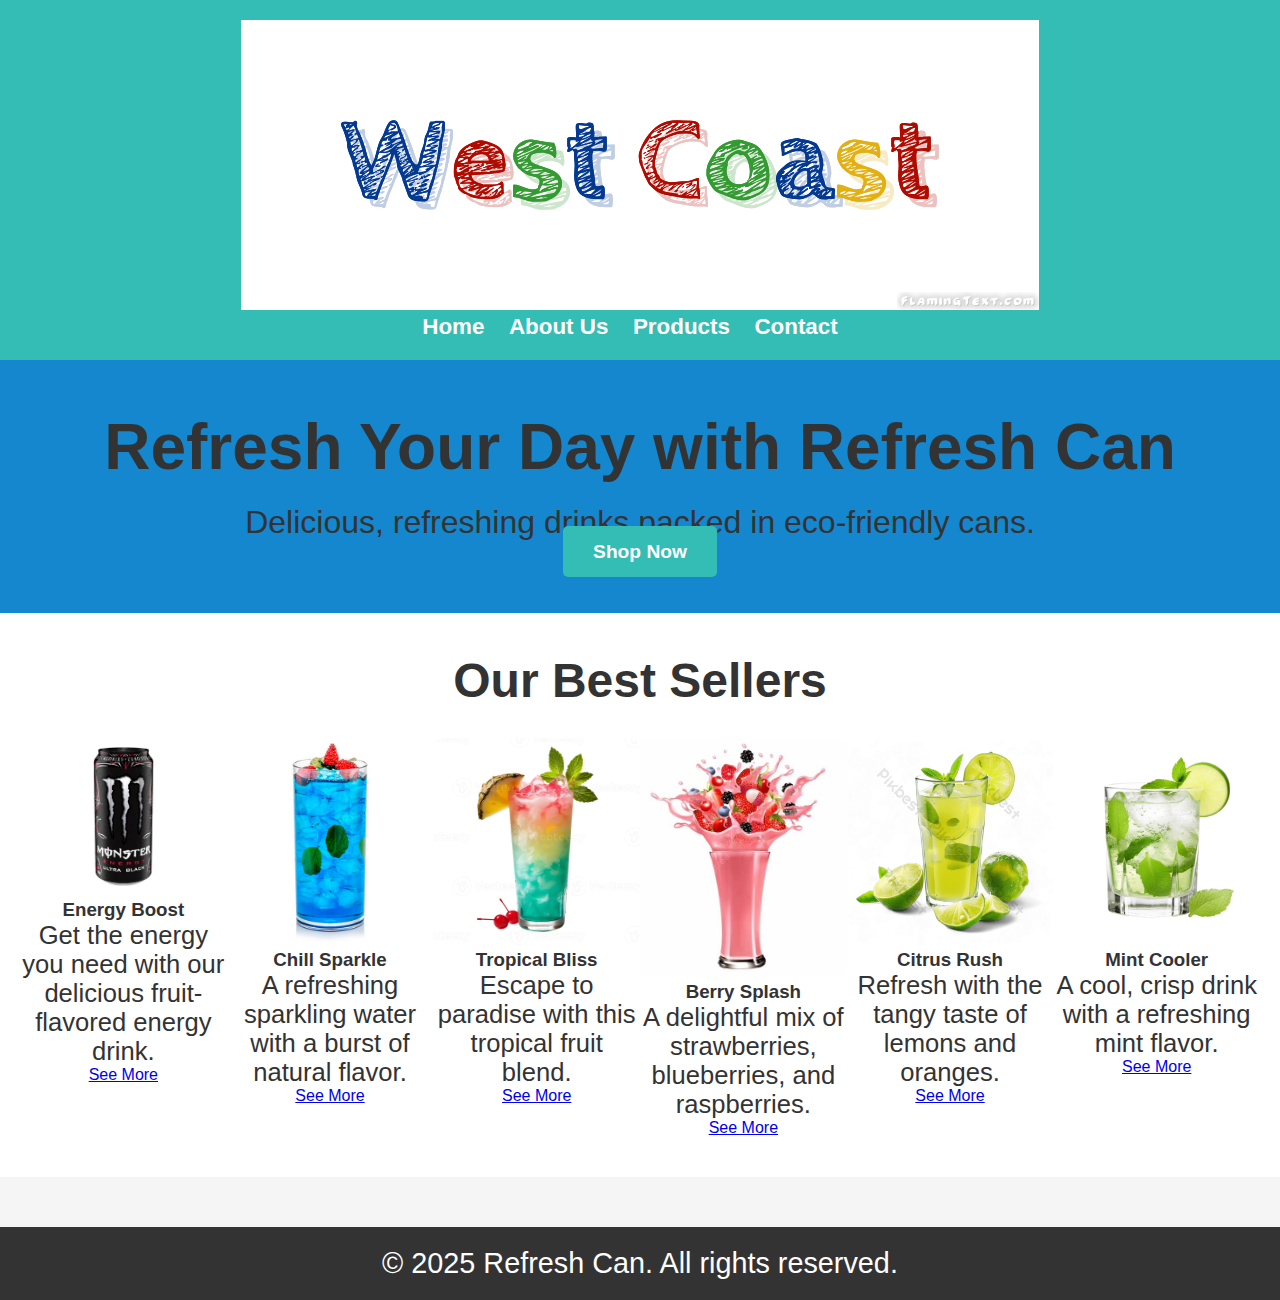
<file: index.html>
<!DOCTYPE html>
<html lang="en">
<head>
    <meta charset="UTF-8">
    <meta name="viewport" content="width=device-width, initial-scale=1.0">
    <meta name="description" content="Fresh & Energizing Canned Drinks - Refresh Yourself">
    <title>Refresh Can - Homepage</title>
    <link rel="stylesheet" href="style.css">
</head>
<body>

    <!-- Header Section -->
    <header>
        <div class="logo">
            <img src="bg3.png" alt="Refresh Can Logo">
        </div>
        <nav>
            <ul>
                <li><a href="index.html">Home</a></li>
                <li><a href="about.html">About Us</a></li>
                <li><a href="products.html">Products</a></li>
                <li><a href="contact.html">Contact</a></li>
            </ul>
        </nav>
    </header>

    <!-- Hero Section -->
    <section class="hero">
        <h1>Refresh Your Day with Refresh Can</h1>
        <p>Delicious, refreshing drinks packed in eco-friendly cans.</p>
        <a href="products.html" class="btn-primary">Shop Now</a>
    </section>

    <!-- Featured Products -->
    <section class="featured-products">
        <h2>Our Best Sellers</h2>
        <div class="product-grid">
            <div class="product">
                <img src="bg1.png" alt="Energy Boost">
                <h3>Energy Boost</h3>
                <p>Get the energy you need with our delicious fruit-flavored energy drink.</p>
                <a href="products.html" class="btn-secondary">See More</a>
            </div>
            <div class="product">
                <img src="bg2.jpg" alt="Chill Sparkle">
                <h3>Chill Sparkle</h3>
                <p>A refreshing sparkling water with a burst of natural flavor.</p>
                <a href="products.html" class="btn-secondary">See More</a>
            </div>
            <!-- Additional Products (4 more) -->
            <div class="product">
                <img src="bg4.webp" alt="Tropical Bliss">
                <h3>Tropical Bliss</h3>
                <p>Escape to paradise with this tropical fruit blend.</p>
                <a href="products.html" class="btn-secondary">See More</a>
            </div>
            <div class="product">
                <img src="bg5.jpg" alt="Berry Splash">
                <h3>Berry Splash</h3>
                <p>A delightful mix of strawberries, blueberries, and raspberries.</p>
                <a href="products.html" class="btn-secondary">See More</a>
            </div>
            <div class="product">
                <img src="bg6.png!bw700" alt="Citrus Rush">
                <h3>Citrus Rush</h3>
                <p>Refresh with the tangy taste of lemons and oranges.</p>
                <a href="products.html" class="btn-secondary">See More</a>
            </div>
            <div class="product">
                <img src="bg7.png" alt="Mint Cooler">
                <h3>Mint Cooler</h3>
                <p>A cool, crisp drink with a refreshing mint flavor.</p>
                <a href="products.html" class="btn-secondary">See More</a>
            </div>
        </div>
    </section>

    <!-- Footer -->
    <footer>
        <p>&copy; 2025 Refresh Can. All rights reserved.</p>
    </footer>

</body>
</html>
</file>
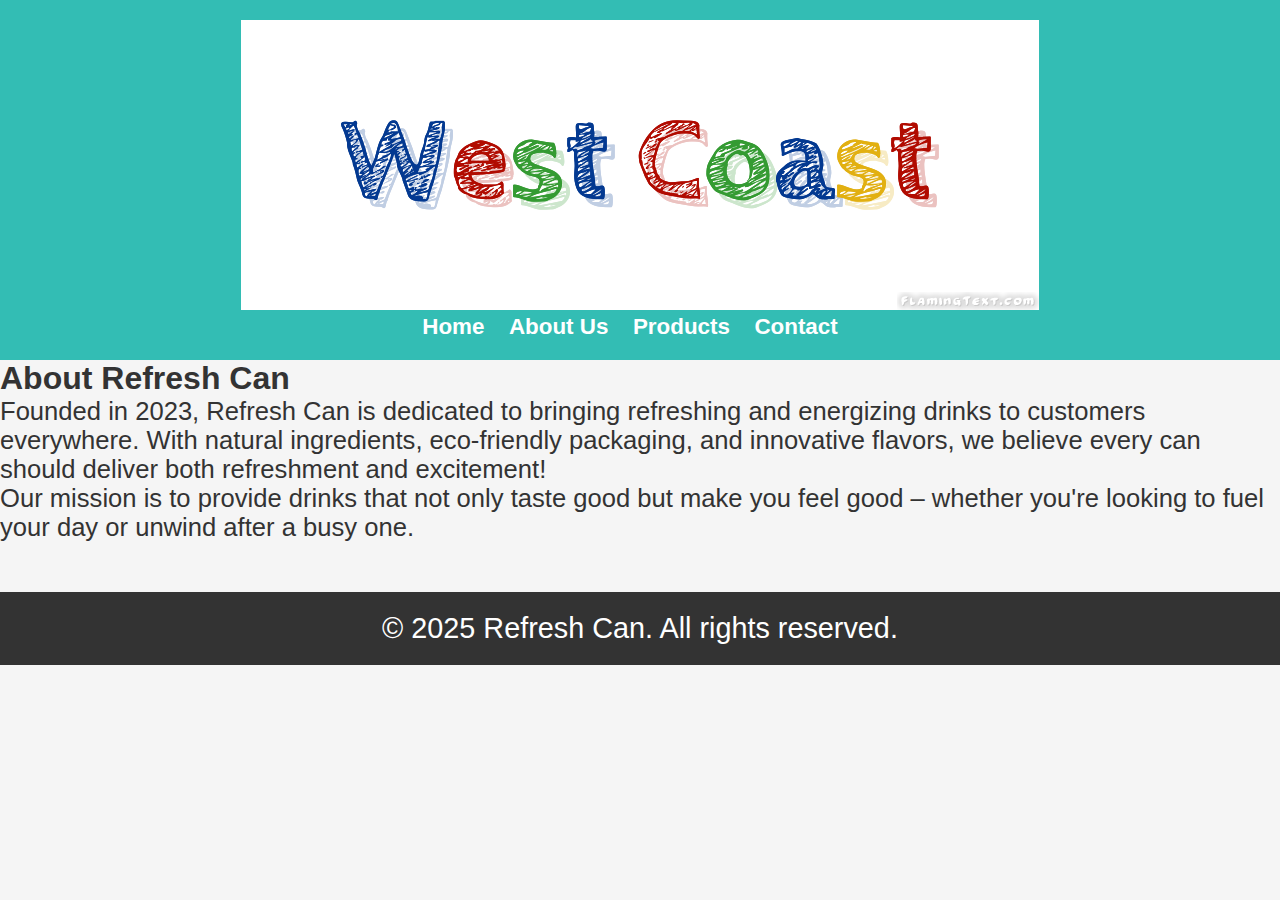
<file: about.html>
<!DOCTYPE html>
<html lang="en">
<head>
    <meta charset="UTF-8">
    <meta name="viewport" content="width=device-width, initial-scale=1.0">
    <title>About Us - Refresh Can</title>
    <link rel="stylesheet" href="style.css">
</head>
<body>

    <!-- Header Section -->
    <header>
        <div class="logo">
            <img src="bg3.png" alt="Refresh Can Logo">
        </div>
        <nav>
            <ul>
                <li><a href="index.html">Home</a></li>
                <li><a href="about.html">About Us</a></li>
                <li><a href="products.html">Products</a></li>
                <li><a href="contact.html">Contact</a></li>
            </ul>
        </nav>
    </header>

    <!-- About Us Section -->
    <section class="about">
        <h1>About Refresh Can</h1>
        <p>Founded in 2023, Refresh Can is dedicated to bringing refreshing and energizing drinks to customers everywhere. With natural ingredients, eco-friendly packaging, and innovative flavors, we believe every can should deliver both refreshment and excitement!</p>
        <p>Our mission is to provide drinks that not only taste good but make you feel good – whether you're looking to fuel your day or unwind after a busy one.</p>
    </section>

    <!-- Footer -->
    <footer>
        <p>&copy; 2025 Refresh Can. All rights reserved.</p>
    </footer>

</body>
</html>
</file>
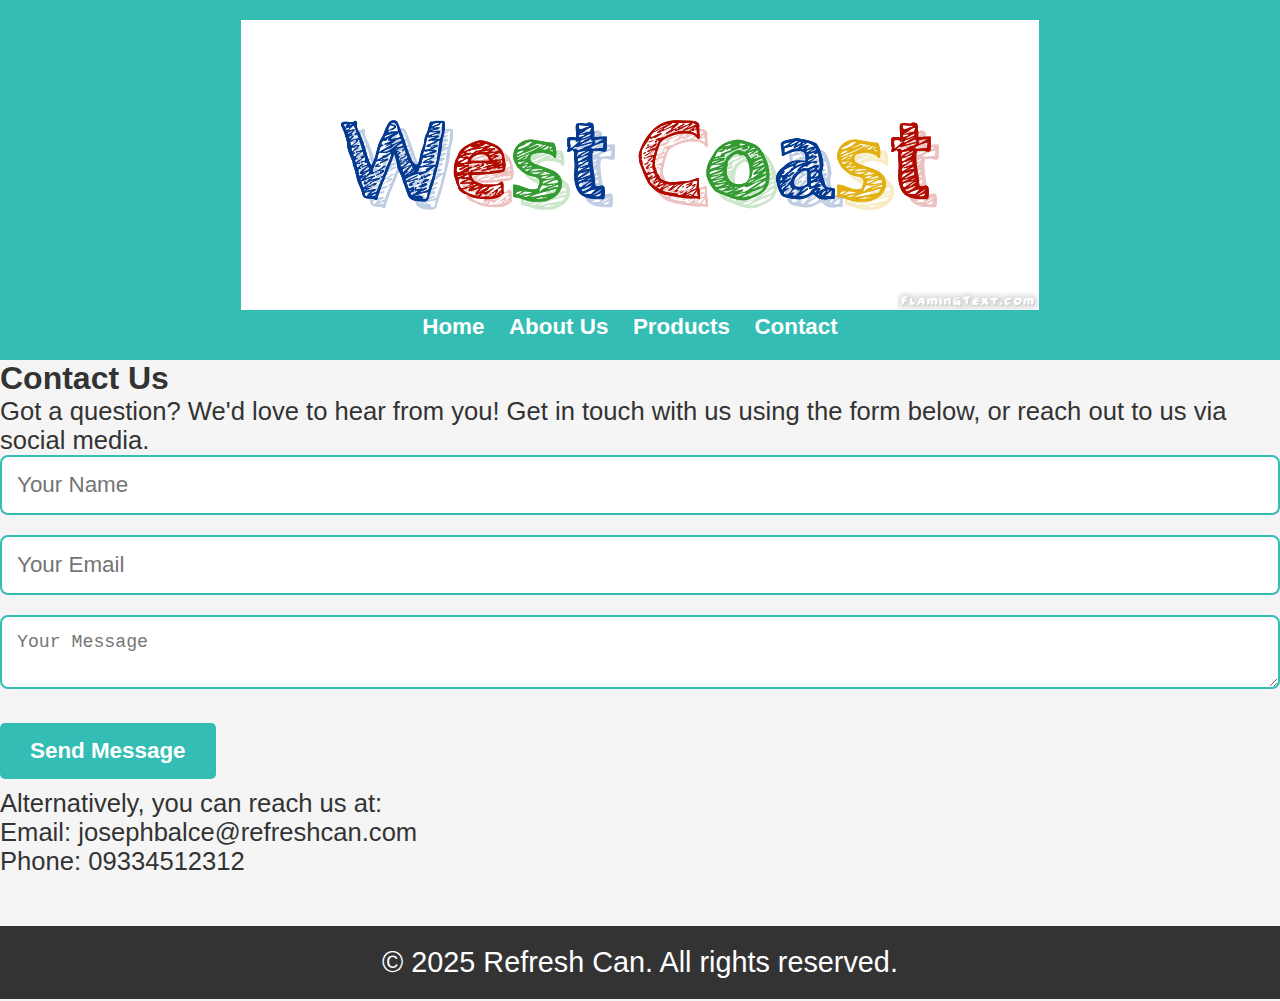
<file: contact.html>
<!DOCTYPE html>
<html lang="en">
<head>
    <meta charset="UTF-8">
    <meta name="viewport" content="width=device-width, initial-scale=1.0">
    <title>Contact Us - Refresh Can</title>
    <link rel="stylesheet" href="style.css">
</head>
<body>

    <!-- Header Section -->
    <header>
        <div class="logo">
            <img src="bg3.png" alt="Refresh Can Logo">
        </div>
        <nav>
            <ul>
                <li><a href="index.html">Home</a></li>
                <li><a href="about.html">About Us</a></li>
                <li><a href="products.html">Products</a></li>
                <li><a href="contact.html">Contact</a></li>
            </ul>
        </nav>
    </header>

    <!-- Contact Section -->
    <section class="contact">
        <h1>Contact Us</h1>
        <p>Got a question? We'd love to hear from you! Get in touch with us using the form below, or reach out to us via social media.</p>

        <form action="#" method="POST">
            <input type="text" placeholder="Your Name" required>
            <input type="email" placeholder="Your Email" required>
            <textarea placeholder="Your Message" required></textarea>
            <button type="submit" class="btn-primary">Send Message</button>
        </form>

        <p>Alternatively, you can reach us at:</p>
        <p>Email: josephbalce@refreshcan.com</p>
        <p>Phone: 09334512312</p>
    </section>

    <!-- Footer -->
    <footer>
        <p>&copy; 2025 Refresh Can. All rights reserved.</p>
    </footer>

</body>
</html>
</file>
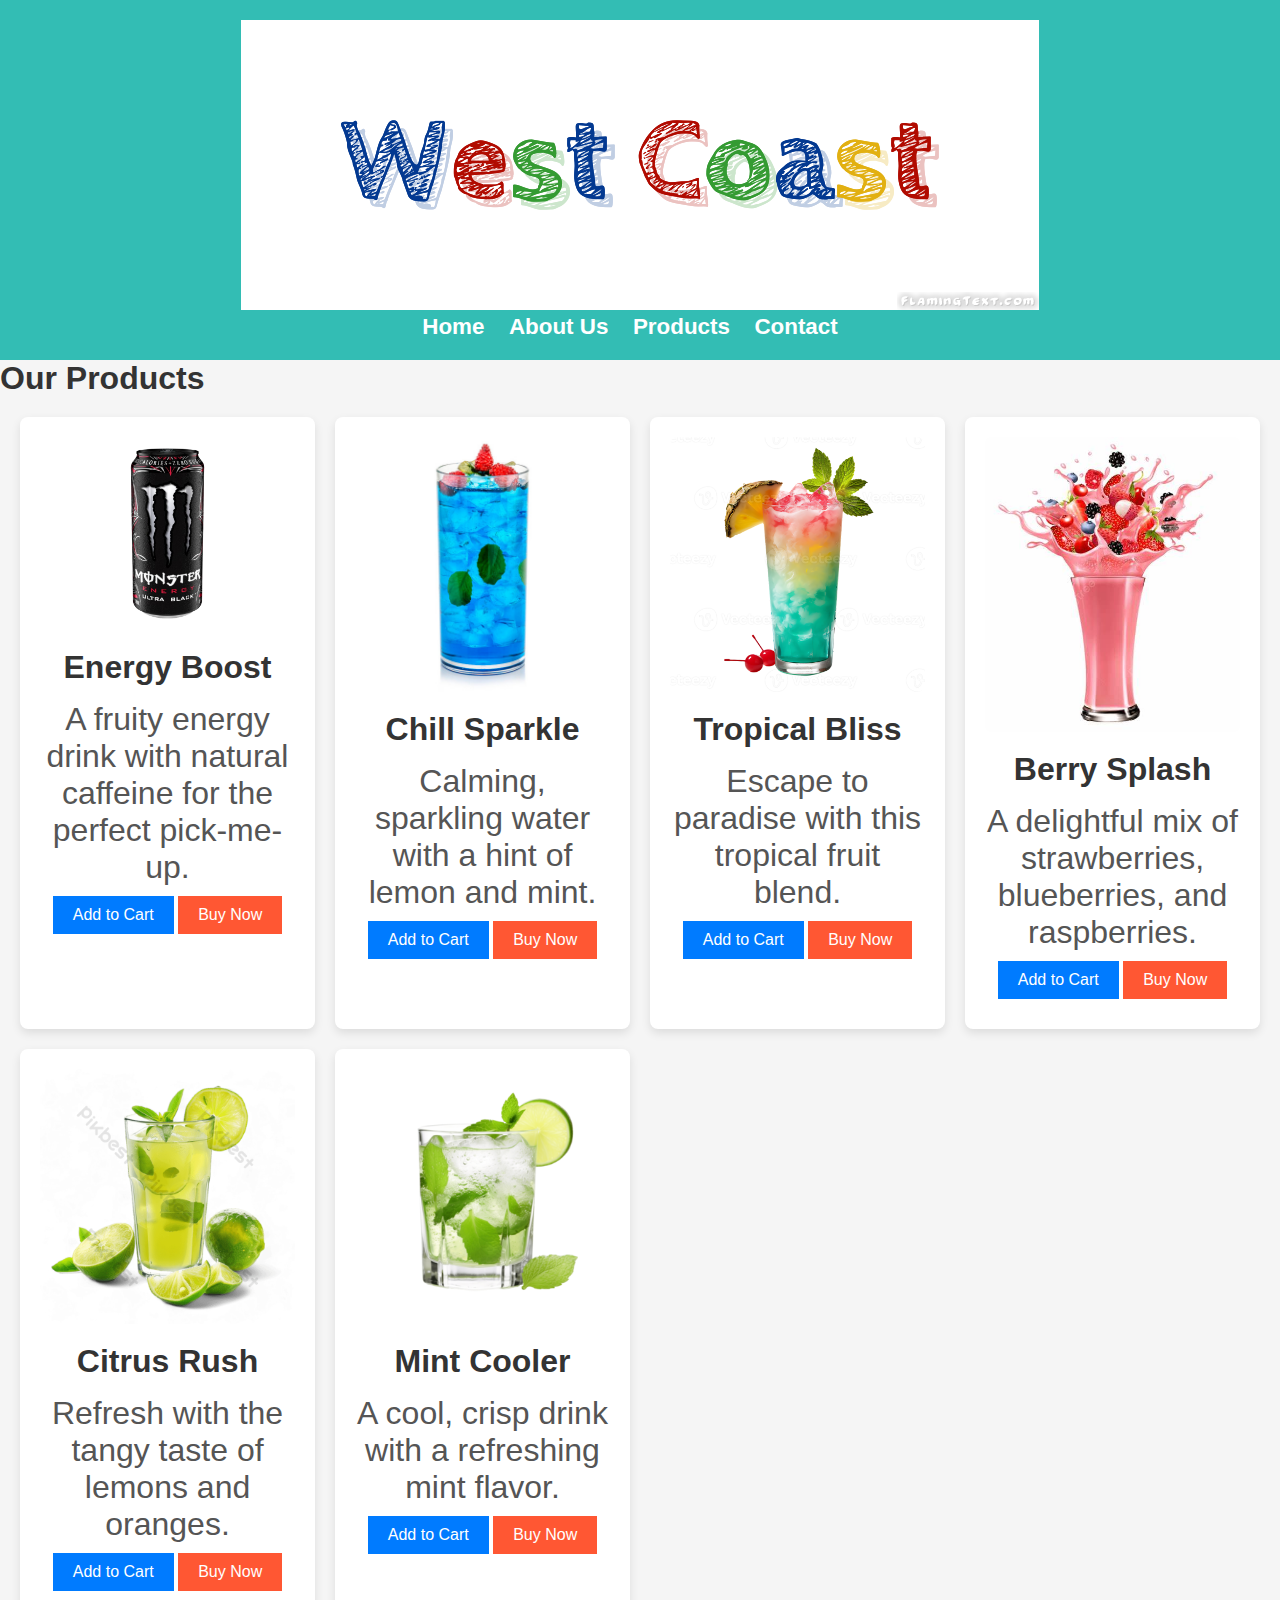
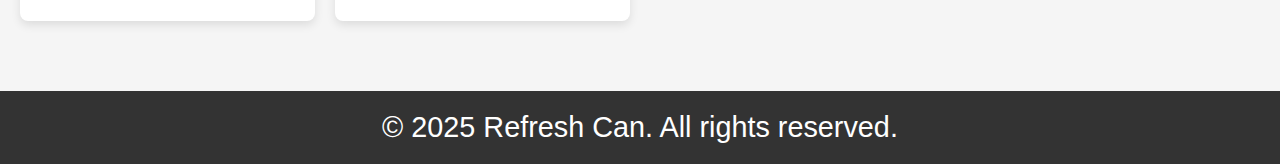
<file: products.html>
<!DOCTYPE html>
<html lang="en">
<head>
    <meta charset="UTF-8">
    <meta name="viewport" content="width=device-width, initial-scale=1.0">
    <title>Products - Refresh Can</title>
    <link rel="stylesheet" href="style.css">
</head>
<body>

    <!-- Header Section -->
    <header>
        <div class="logo">
            <img src="bg3.png" alt="Refresh Can Logo">
        </div>
        <nav>
            <ul>
                <li><a href="index.html">Home</a></li>
                <li><a href="about.html">About Us</a></li>
                <li><a href="products.html">Products</a></li>
                <li><a href="contact.html">Contact</a></li>
            </ul>
        </nav>
    </header>

    <!-- Products Section -->
    <section class="products">
        <h1>Our Products</h1>
        <div class="product-list">
            <!-- Existing Products -->
            <div class="product-item">
                <img src="bg1.png" alt="Energy Boost">
                <h3>Energy Boost</h3>
                <p>A fruity energy drink with natural caffeine for the perfect pick-me-up.</p>
                <!-- Add to Cart and Buy Now buttons -->
                <button class="add-to-cart">Add to Cart</button>
                <button class="buy-now">Buy Now</button>
            </div>
            <div class="product-item">
                <img src="bg2.jpg" alt="Chill Sparkle">
                <h3>Chill Sparkle</h3>
                <p>Calming, sparkling water with a hint of lemon and mint.</p>
                <!-- Add to Cart and Buy Now buttons -->
                <button class="add-to-cart">Add to Cart</button>
                <button class="buy-now">Buy Now</button>
            </div>
            
            <!-- New Products (4 more) -->
            <div class="product-item">
                <img src="bg4.webp" alt="Tropical Bliss">
                <h3>Tropical Bliss</h3>
                <p>Escape to paradise with this tropical fruit blend.</p>
                <!-- Add to Cart and Buy Now buttons -->
                <button class="add-to-cart">Add to Cart</button>
                <button class="buy-now">Buy Now</button>
            </div>
            <div class="product-item">
                <img src="bg5.jpg" alt="Berry Splash">
                <h3>Berry Splash</h3>
                <p>A delightful mix of strawberries, blueberries, and raspberries.</p>
                <!-- Add to Cart and Buy Now buttons -->
                <button class="add-to-cart">Add to Cart</button>
                <button class="buy-now">Buy Now</button>
            </div>
            <div class="product-item">
                <img src="bg6.png!bw700" alt="Citrus Rush">
                <h3>Citrus Rush</h3>
                <p>Refresh with the tangy taste of lemons and oranges.</p>
                <!-- Add to Cart and Buy Now buttons -->
                <button class="add-to-cart">Add to Cart</button>
                <button class="buy-now">Buy Now</button>
            </div>
            <div class="product-item">
                <img src="bg7.png" alt="Mint Cooler">
                <h3>Mint Cooler</h3>
                <p>A cool, crisp drink with a refreshing mint flavor.</p>
                <!-- Add to Cart and Buy Now buttons -->
                <button class="add-to-cart">Add to Cart</button>
                <button class="buy-now">Buy Now</button>
            </div>
        </div>
    </section>

    <!-- Footer -->
    <footer>
        <p>&copy; 2025 Refresh Can. All rights reserved.</p>
    </footer>

</body>
</html>
</file>
<file: style.css>
/* Basic Reset */
* {
    margin: 0;
    padding: 0;
    box-sizing: border-box;
}

body {
    font-family: Arial, sans-serif;
    background-color: #f5f5f5;
    color: #333;
}

header {
    background-color: #33bdb4; /* Vibrant color */
    padding: 20px;
    color: white;
    text-align: center;
}

header nav ul {
    list-style-type: none;
}

header nav ul li {
    display: inline;
    margin-right: 20px;
}

header nav ul li a {
    text-decoration: none;
    color: white;
    font-weight: bold;
    font-size: 1.4em; /* Increase font size for nav links */
}

.hero {
    text-align: center;
    background-color: #1487ce; /* Blue background */
    padding: 50px 0;
}

.hero h1 {
    font-size: 4em; /* Increase the size of the main header */
    margin-bottom: 20px;
}

.hero p {
    font-size: 2em; /* Increase the size of the paragraph text */
}

/* Global paragraph font size */
p {
    font-size: 1.6em; /* Adjust as needed for a larger font size */
}

.btn-primary {
    background-color: #33bdb4;
    color: white;
    padding: 15px 30px; /* Increase padding for better visual appeal */
    text-decoration: none;
    font-weight: bold;
    border-radius: 5px;
    font-size: 1.2em; /* Increase font size for button text */
}

.featured-products {
    background-color: #fff;
    padding: 40px 20px;
    text-align: center;
}

.featured-products h2 {
    font-size: 3em; /* Increase font size for the section title */
    margin-bottom: 30px;
}

.product-grid {
    display: flex;
    justify-content: space-around;
    margin-top: 20px;
}

.product {
    width: 45%;
}

.product img {
    max-width: 100%;
    border-radius: 10px;
}

html, body {
    height: 100%;
    margin: 0;
    padding: 0;
    display: flex;
    flex-direction: column;
}

footer {
    margin-top: 50px;  /* Adjust the value as needed */
    background-color: #333;
    color: white;
    text-align: center;
    padding: 20px;
    font-size: 1.2em;
}


footer p {
    font-size: 1.5em; /* Increase footer text size */
}
input[type="text"],
input[type="email"],
textarea {
    font-size: 1.4em;
    padding: 15px;
    width: 100%;
    margin-bottom: 20px;  /* Add space below each input field */
    border-radius: 8px;
    border: 2px solid #33bdb4;
}

button[type="submit"] {
    font-size: 1.4em;
    padding: 15px 30px;
    background-color: #33bdb4;
    color: white;
    border: none;
    border-radius: 5px;
    cursor: pointer;
}
/* Styling for Product List */
.product-list {
    display: grid;
    grid-template-columns: repeat(auto-fill, minmax(250px, 1fr)); /* Makes it responsive */
    gap: 20px;
    padding: 20px;
}

.product-item {
    background-color: #fff;
    border-radius: 8px;
    padding: 20px;
    text-align: center;
    box-shadow: 0 4px 10px rgba(0, 0, 0, 0.1);
}

.product-item img {
    max-width: 100%;
    border-radius: 8px;
    height: auto;
}

.product-item h3 {
    font-size: 2em;
    margin: 15px 0;
}

.product-item p {
    font-size: 2em;
    color: #555;
}
button {
    background-color: #4CAF50; /* Green */
    color: white;
    padding: 10px 20px;
    margin: 10px 0;
    border: none;
    cursor: pointer;
    font-size: 16px;
    transition: background-color 0.3s ease;
}

button:hover {
    background-color: #45a049;
}

.add-to-cart {
    background-color: #007bff; /* Blue */
}

.add-to-cart:hover {
    background-color: #0056b3;
}

.buy-now {
    background-color: #ff5733; /* Orange */
}

.buy-now:hover {
    background-color: #cc4626;
}
</file>
